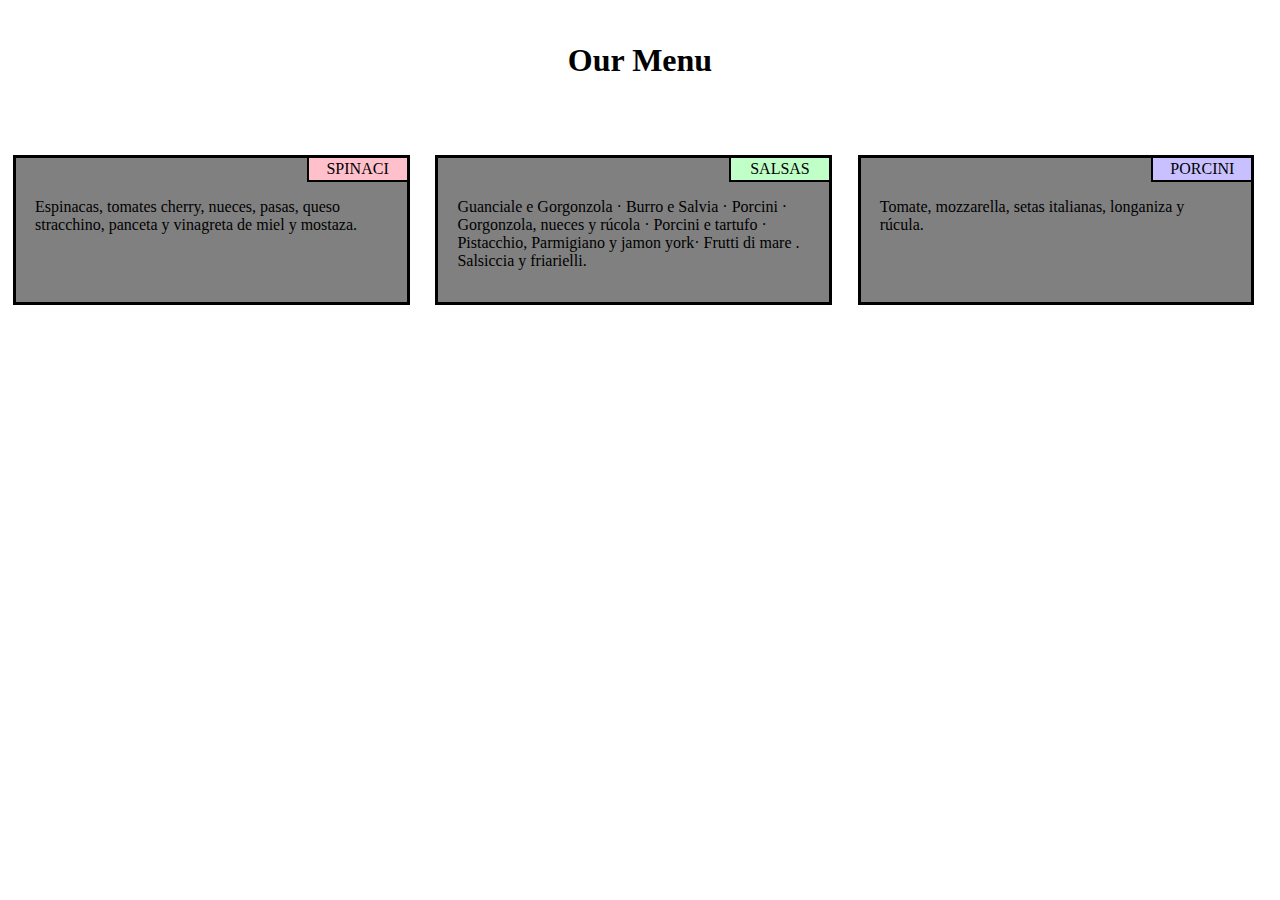
<file: assignment2.html>
<!DOCTYPE html>
<html>
<head>
<meta charset="utf-8">
<meta name="viewport" content="width=device-width, initial-scale=1">
<title>Restaurant Menu</title>
<link rel="stylesheet" href="styles.css">
<style>

/********** Base styles **********/
* {
  box-sizing: border-box;

}


/* Simple Responsive Framework. */
.row {
  width: 100%;
}

/********** Desktop devices only **********/
@media (min-width: 992px) {
  .col-lg-1, .col-lg-2, .col-lg-3, .col-lg-4, .col-lg-5, .col-lg-6, .col-lg-7, .col-lg-8, .col-lg-9, .col-lg-10, .col-lg-11, .col-lg-12 {
    float: left;
    border: 3px solid black;
  }
  .col-lg-1 {
    width: 8.33%;
  }
  .col-lg-2 {
    width: 16.66%;
  }
  .col-lg-3 {
    width: 25%;
  }
  .col-lg-4 {
    width: 31%;
  }
  .col-lg-5 {
    width: 41.66%;
  }
  .col-lg-6 {
    width: 50%;
  }
  .col-lg-7 {
    width: 58.33%;
  }
  .col-lg-8 {
    width: 66.66%;
  }
  .col-lg-9 {
    width: 74.99%;
  }
  .col-lg-10 {
    width: 83.33%;
  }
  .col-lg-11 {
    width: 91.66%;
  }
  .col-lg-12 {
    width: 100%;
  }
}

/********** Tablet devices only **********/
@media (min-width: 768px) and (max-width: 991px) {
  .col-md-1, .col-md-2, .col-md-3, .col-md-4, .col-md-5, .col-md-6, .col-md-7, .col-md-8, .col-md-9, .col-md-10, .col-md-11, .col-md-12 {
    float: left;
    border: 3px solid black;
  }
  .col-md-1 {
    width: 8.33%;
  }
  .col-md-2 {
    width: 16.66%;
  }
  .col-md-3 {
    width: 25%;
  }
  .col-md-4 {
    width: 33.33%;
  }
  .col-md-5 {
    width: 41.66%;
  }
  .col-md-6 {
    width: 48%;
  }
  .col-md-7 {
    width: 58.33%;
  }
  .col-md-8 {
    width: 66.66%;
  }
  .col-md-9 {
    width: 74.99%;
  }
  .col-md-10 {
    width: 83.33%;
  }
  .col-md-11 {
    width: 91.66%;
  }
  .col-md-12 {
    width: 98%;
  }
}

/********** Mobile devices only **********/
@media (max-width: 767px) {
  .col-sd-1, .col-sd-2, .col-sd-3, .col-sd-4, .col-sd-5, .col-sd-6, .col-sd-7, .col-sd-8, .col-sd-9, .col-sd-10, .col-sd-11, .col-sd-12 {
    float: left;
    border: 3px solid black;
  }
  .col-sd-1 {
    width: 8.33%;
  }
  .col-sd-2 {
    width: 16.66%;
  }
  .col-sd-3 {
    width: 25%;
  }
  .col-sd-4 {
    width: 33.33%;
  }
  .col-sd-5 {
    width: 41.66%;
  }
  .col-sd-6 {
    width: 50%;
  }
  .col-sd-7 {
    width: 58.33%;
  }
  .col-sd-8 {
    width: 66.66%;
  }
  .col-sd-9 {
    width: 74.99%;
  }
  .col-sd-10 {
    width: 83.33%;
  }
  .col-sd-11 {
    width: 91.66%;
  }
  .col-sd-12 {
    width: 98%;
  }
}

</style>
</head>
<body>
    <header>
        <h1>Our Menu</h1>
    </header>

<div class="row">

  <div class="box col-lg-4 col-md-6 col-sd-12">
    <div class="titlebox1">
        SPINACI
    </div>
    <div class="textbox">
        Espinacas, tomates cherry, nueces, pasas, queso stracchino, panceta y vinagreta de miel y mostaza.
    </div>
</div>


  <div class="box col-lg-4 col-md-6 col-sd-12">
    <div class="titlebox2">
        SALSAS
    </div>
    <div class="textbox">
        Guanciale e Gorgonzola · Burro e Salvia · Porcini · Gorgonzola, nueces y rúcola · Porcini e tartufo · Pistacchio, Parmigiano y jamon york· Frutti di mare . Salsiccia y friarielli.
    </div>
</div>


  <div class="box col-lg-4 col-md-12 col-sd-12">
    <div class="titlebox3">
        PORCINI
    </div>
    <div class="textbox">
        Tomate, mozzarella, setas italianas, longaniza y rúcula.
    </div>
</div>

</div>

</body>
</html>
</file>
<file: styles.css>
body {
    margin: 0;
}

h1 {
    text-align: center;
    margin-bottom: 2em;
    margin-top: 1.3em;
}


.box {
    position: relative;
    background-color: grey;
    height: 150px;
    margin: 1%;
    
}

.titlebox1 {
    position: absolute;
    top: 0;
    right: 0;
    text-align: center;
    width: 100px;
    float: right;
    background-color: pink;
    padding: 2px;
    border-bottom: 2px solid black;
    border-left: 2px solid black;
    
}

.titlebox2 {
    position: absolute;
    top: 0;
    right: 0;
    text-align: center;
    width: 100px;
    float: right;
    background-color: rgb(192, 255, 200);
    padding: 2px;
    border-bottom: 2px solid black;
    border-left: 2px solid black;
}

.titlebox3 {
    position: absolute;
    top: 0;
    right: 0;
    text-align: center;
    width: 100px;
    float: right;
    background-color: rgb(201, 192, 255);
    padding: 2px;
    border-bottom: 2px solid black;
    border-left: 2px solid black;
}

.textbox {
    padding: 1.2em;
    margin-top: 20px;
    overflow: hidden;
}
</file>
